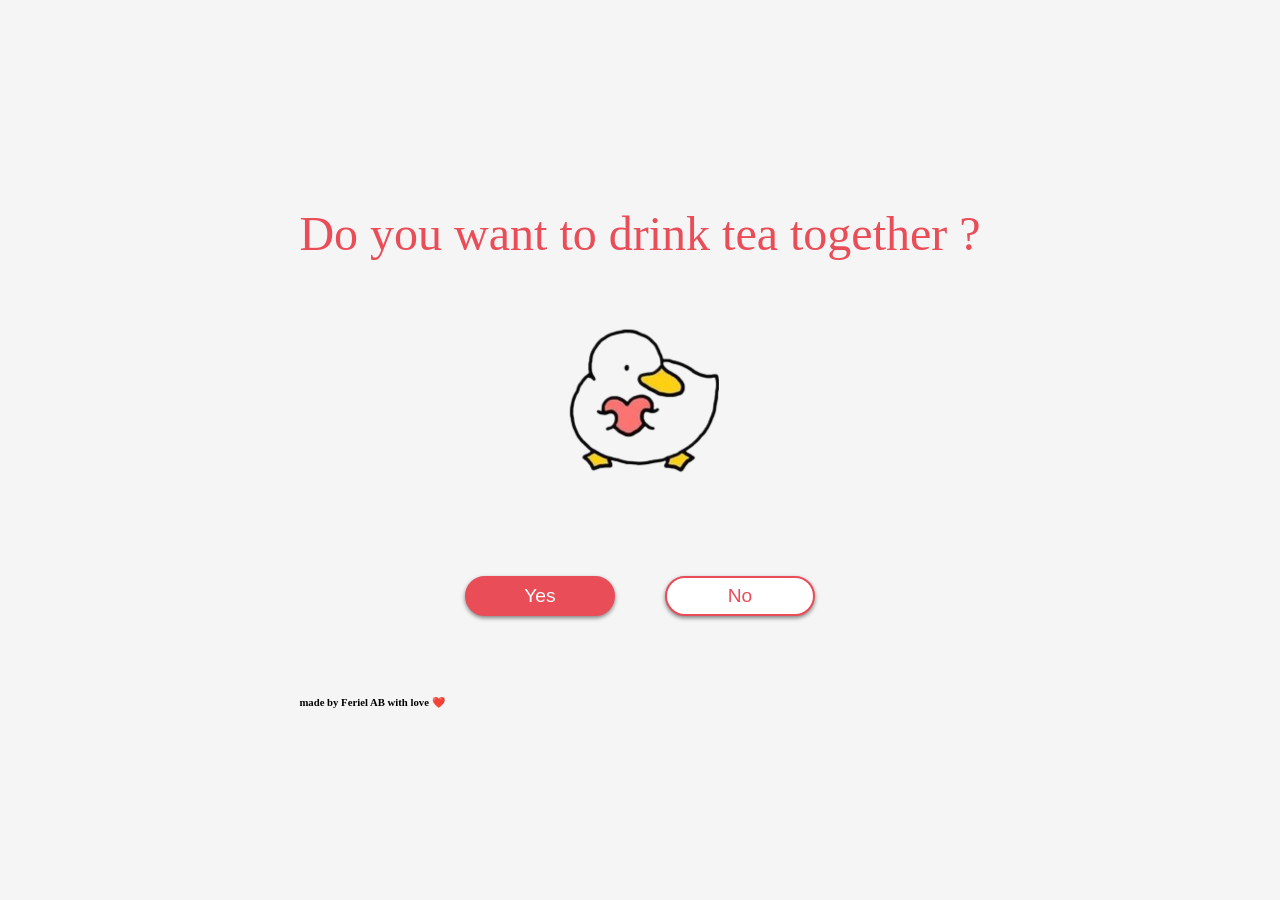
<file: index.html>
<!DOCTYPE html>
<html lang="en">
<head>
    <meta charset="UTF-8">
    <meta name="viewport" content="width=device-width, initial-scale=1.0">
    <title>Simple Question</title>
    <link rel="stylesheet" href="sstyles.css">
</head>
<body>
    <div class="wrapper">
    <div class="question">Do you want to drink tea together ? </div>
    <div class="image-container">
    <img src="duck.png" alt="cute duck" class="image">
    </div>
    <div class="btn-group">
        <button class="yes-btn">Yes</button>
        <button class="no-btn">No</button>
    </div>
         <h6>made by Feriel AB with love ❤️</h6>
</div>
<script src="script.js"></script>
</body>
</html>
</file>
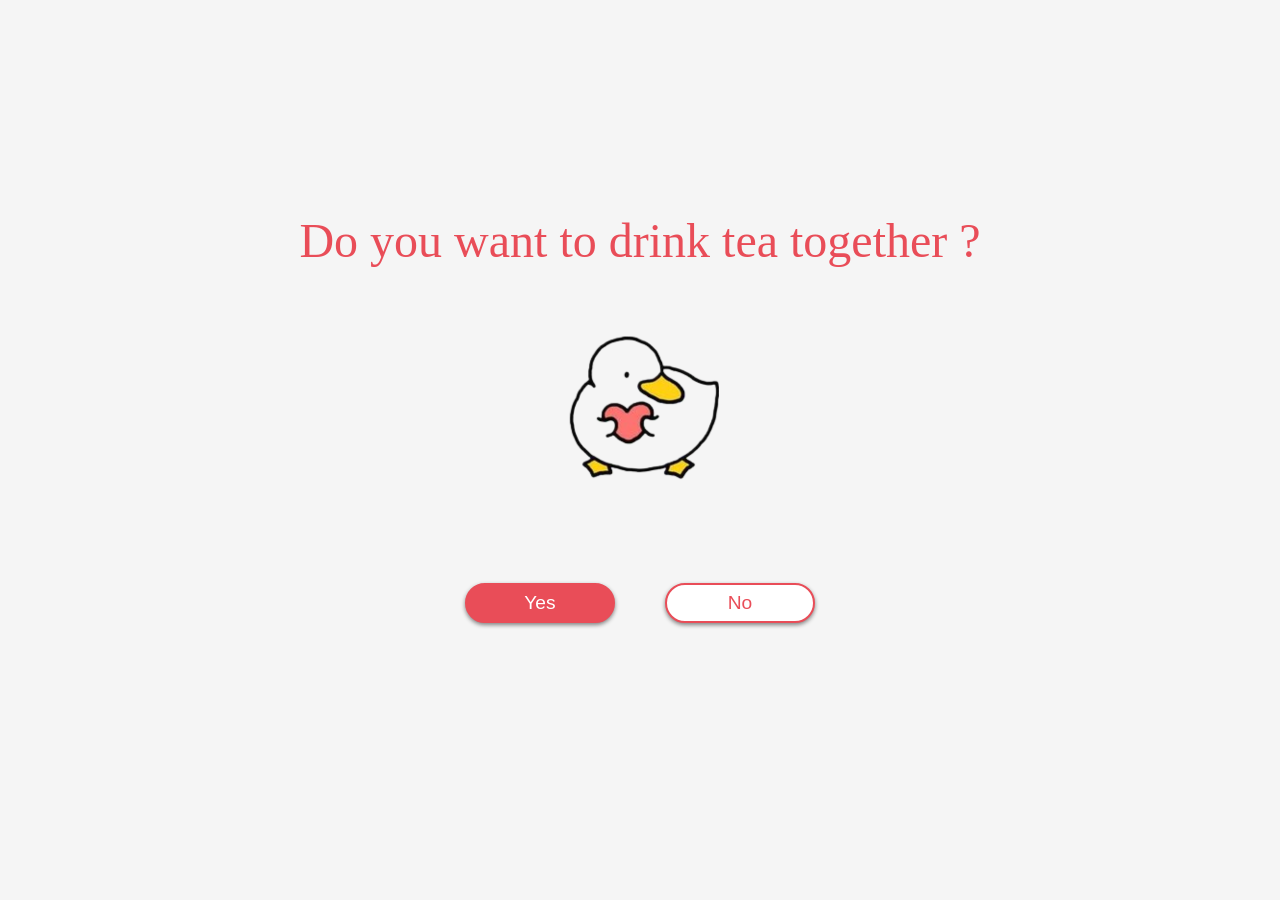
<file: main.html>
<!DOCTYPE html>
<html lang="en">
<head>
    <meta charset="UTF-8">
    <meta name="viewport" content="width=device-width, initial-scale=1.0">
    <title>Simple Question</title>
    <link rel="stylesheet" href="sstyles.css">
</head>
<body>
    <div class="wrapper">
    <div class="question">Do you want to drink tea together ? </div>
    <div class="image-container">
    <img src="duck.png" alt="cute duck" class="image">
    </div>
    <div class="btn-group">
        <button class="yes-btn">Yes</button>
        <button class="no-btn">No</button>
    </div>
</div>
<script src="script.js"></script>
</body>
</html>
</file>
<file: sstyles.css>
* {
    margin: 0;
    padding: 0;
    box-sizing: border-box;
}

body {
    display: flex;
    justify-content: center;
    align-items: center;
    min-height: 100vh;
    background: whitesmoke;
}
.question {
    text-align: center;
    font-size: 3em;
    color: #e94d58;
    margin: 15px 0;
}
.image-container{
    display: flex;
    justify-content: center;
}
.btn-group {
    width: 100%;
    height: 40px;
    display: flex;
    justify-content: center;
    margin-top: 50px;
    margin-bottom: 80px;  
}
button {
    position: absolute;
    width: 150px;
    height: inherit;
    color: white;
    font-size: 1.2em;
    border-radius: 30px;
    outline: none;
    cursor: pointer;
    box-shadow: 0 2px 4px gray;
    border: 2px solid #e94d58;
    font-size: 1.2em;
}
button:nth-child(1) {
    margin-left: -200px;
    background: #e94d58;
}
button:nth-child(2) {
    margin-right: -200px;
    background: white;
    color: #e94d58;
}

.h6{
    margin-top: 80px;
    color: #ff9a9e;
}
</file>
